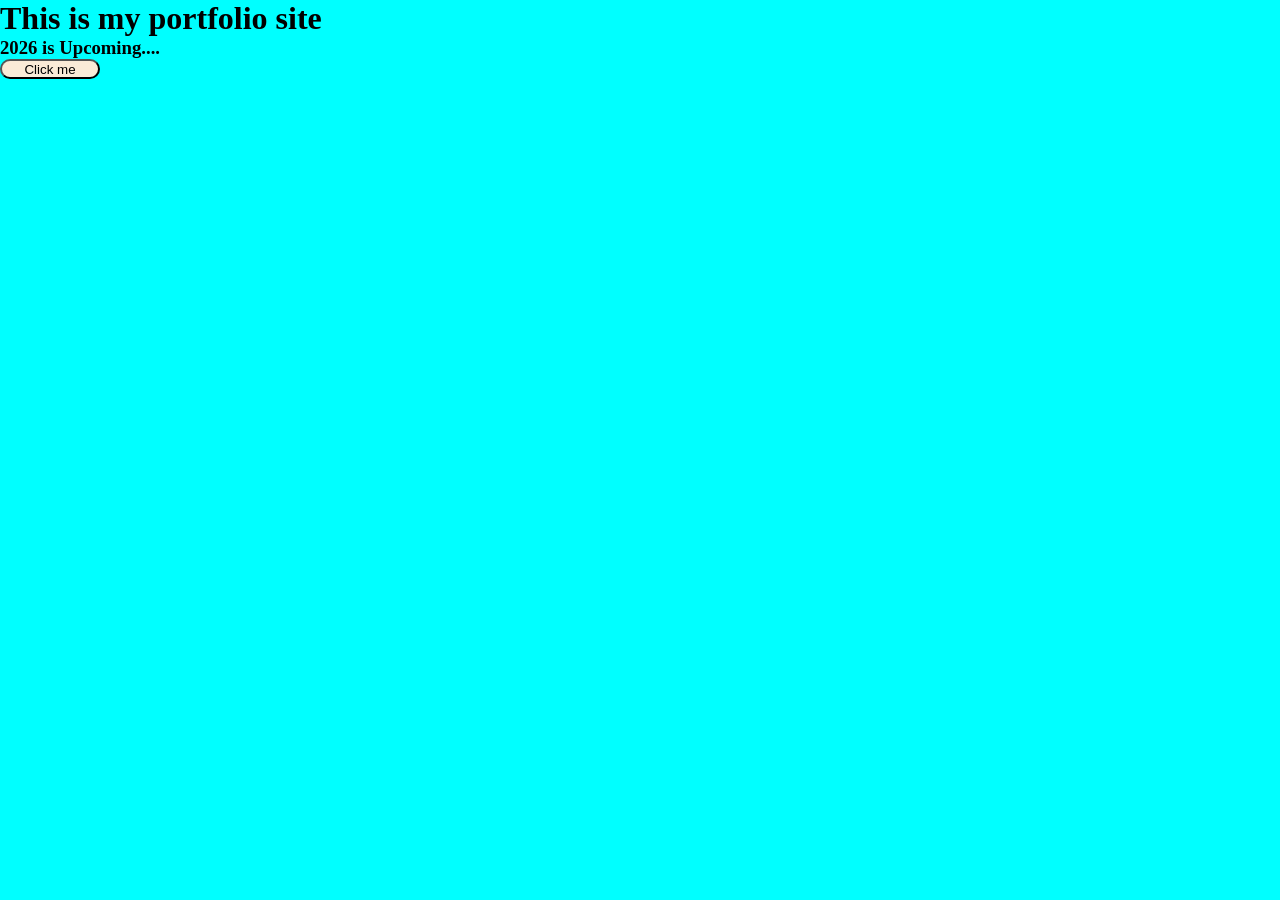
<file: index.html>
<!DOCTYPE html>
<html lang="en">
<head>
    <meta charset="UTF-8">
    <meta name="viewport" content="width=device-width, initial-scale=1.0">
    <link rel="stylesheet" href="style.css">
    <title>My portfolio</title>
</head>
<body>
    <h1>This is my portfolio site</h1>
    <h3>2026 is Upcoming....</h3>
    <button class="btn">Click me</button>
</body>
</html>
</file>
<file: style.css>
*{
    padding: 0%;
    margin: 0%;
}

body{
    background-color: aqua;
}

.btn{
    background-color: antiquewhite;
    color: black;
    width: 100px;
    height: 20px;
    border-radius: 10px;
    border-color: black;
}
</file>
